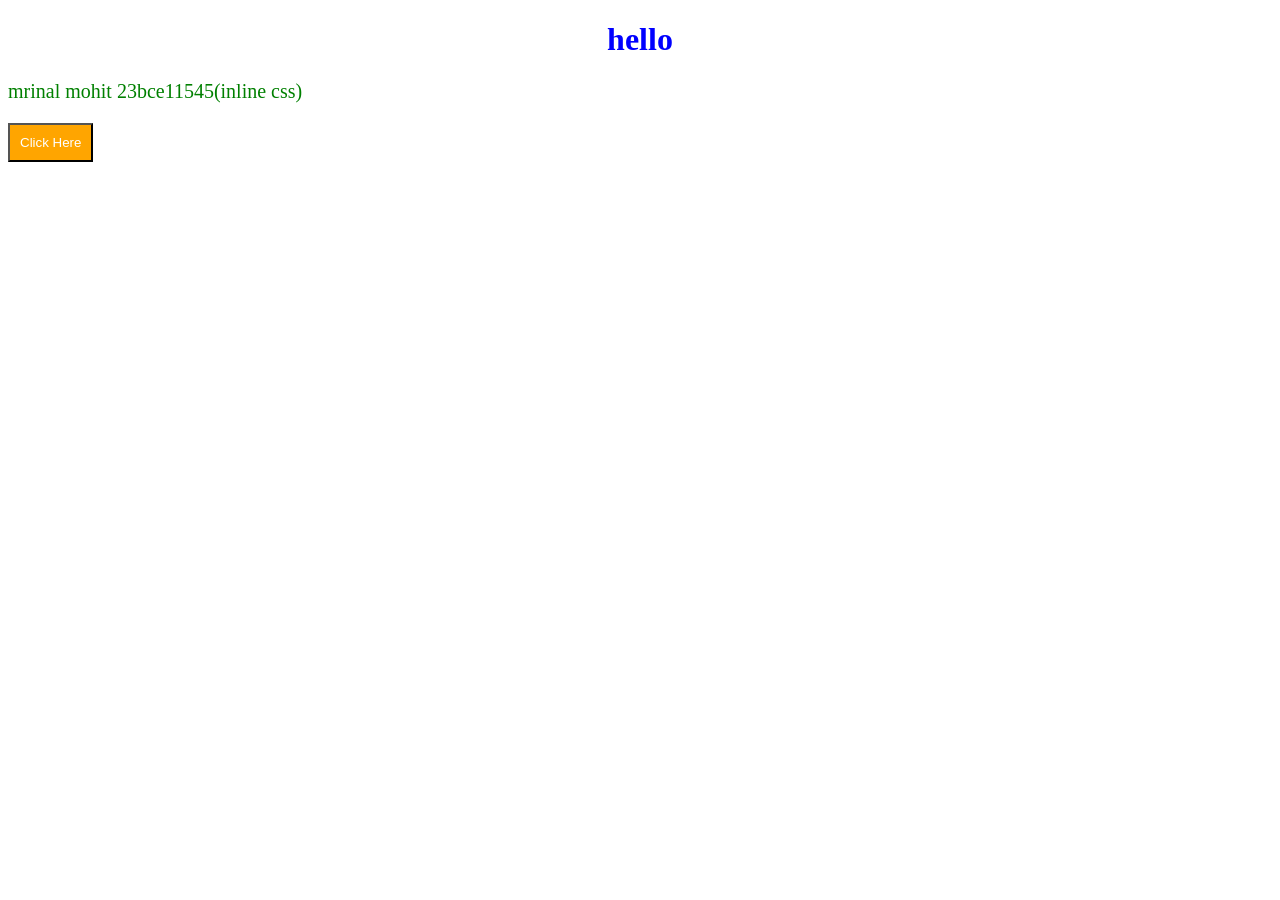
<file: 1st/index.html>
<!DOCTYPE html>
<html>
<head>
    <title>Inline CSS Assignment</title>
</head>
<body>
    <h1 style="color: blue; text-align: center;">
        hello
    </h1>
    <p style="font-size: 20px; color: green;">
        mrinal mohit 23bce11545(inline css)
    </p>
    <button style="background-color: orange; color: white; padding: 10px;">
        Click Here
    </button>
</body>
</html>
</file>
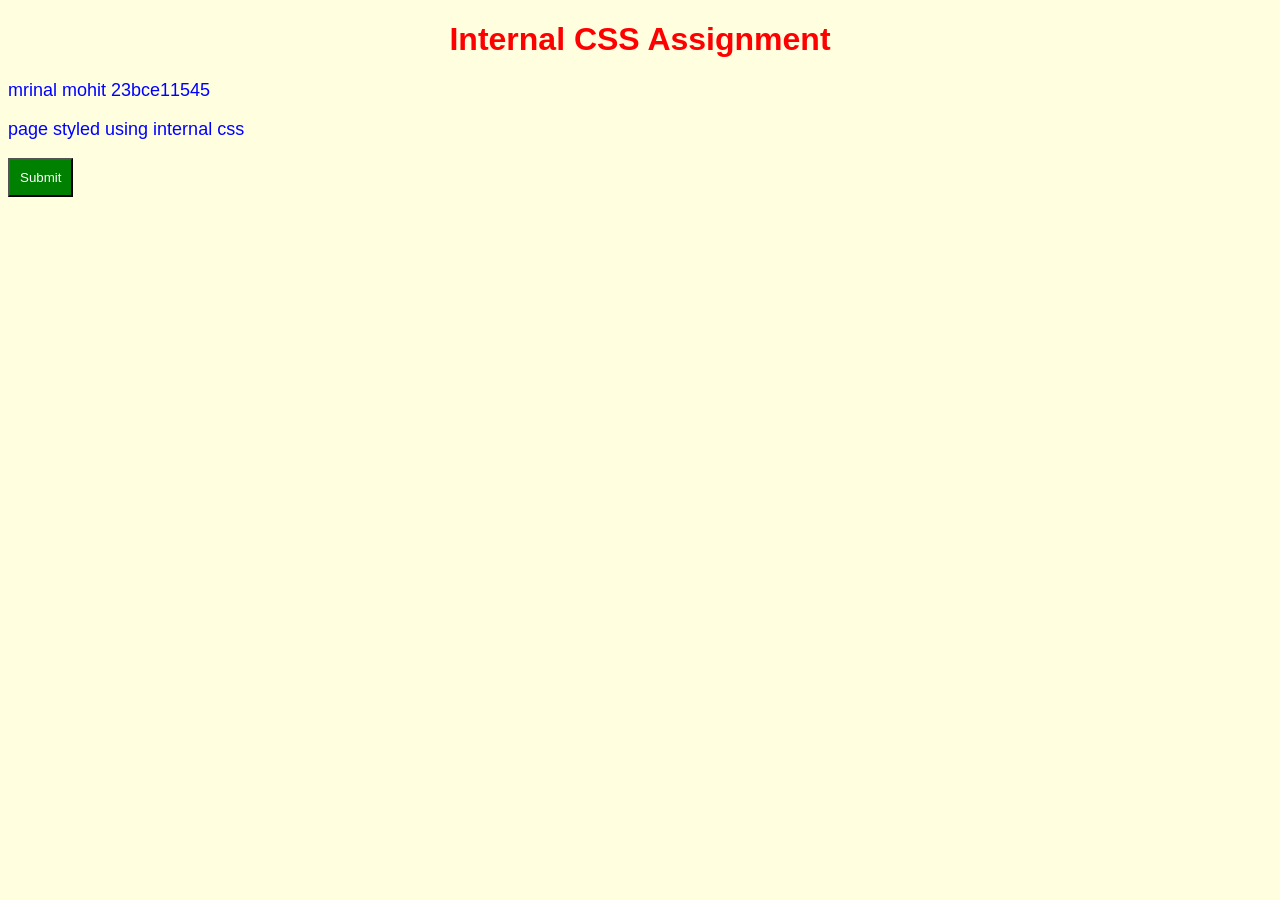
<file: 2nd/index.html>
<!DOCTYPE html>
<html>
<head>
    <title>Internal CSS Example</title>
    <style>
        body {
            background-color: lightyellow;
            font-family: Arial;
        }
        h1 {
            color: red;
            text-align: center;
        }
        p {
            color: blue;
            font-size: 18px;
        }
        button {
            background-color: green;
            color: white;
            padding: 10px;
        }
    </style>
</head>
<body>
    <h1>Internal CSS Assignment</h1>
    <p>mrinal mohit 23bce11545</p>
    <p>page styled using internal css</p>
    <button>Submit</button>
</body>
</html>
</file>
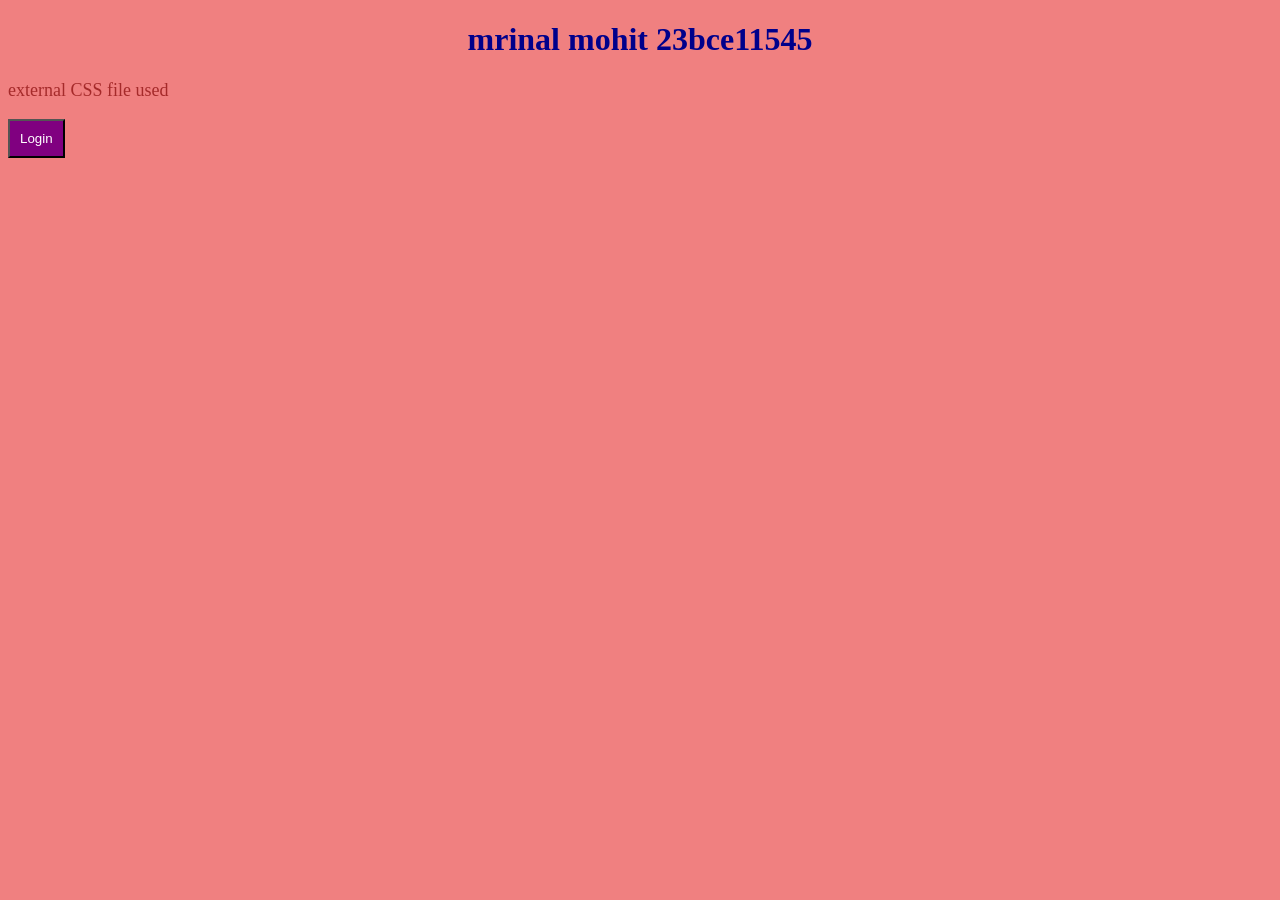
<file: 3rd/index.html>
<!DOCTYPE html>
<html>
<head>
    <title>External CSS Example</title>
    <link rel="stylesheet" href="style.css">
</head>
<body>
    <h1>mrinal mohit 23bce11545</h1>
    <p>external CSS file used</p>
    <button>Login</button>
</body>
</html>
</file>
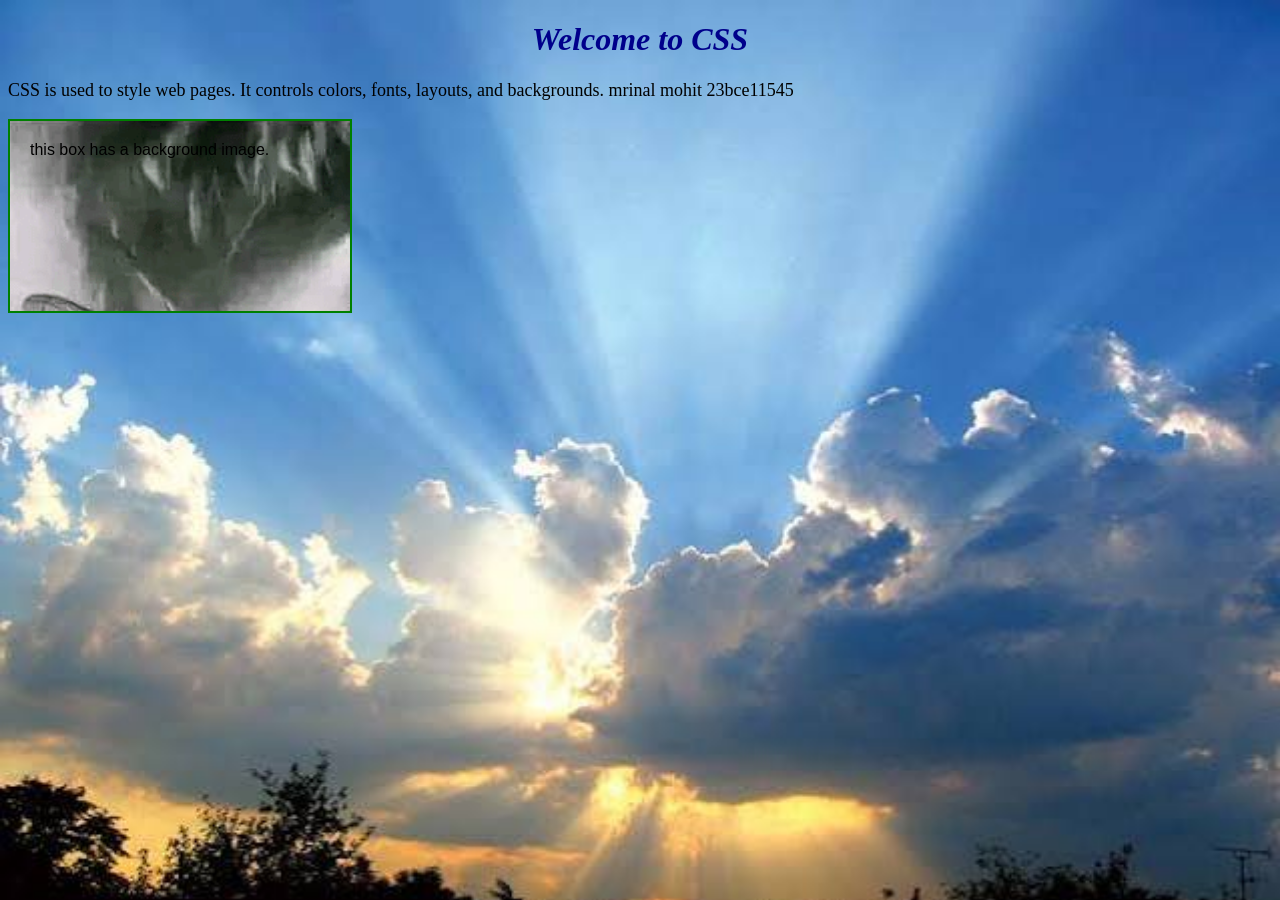
<file: 5th/index.html>
<!DOCTYPE html>
<html>
<head>
    <title>CSS Demo</title>
    <link rel="stylesheet" href="style.css">
</head>
<body>
    <h1>Welcome to CSS</h1>
    <p>
        CSS is used to style web pages. It controls colors, fonts,
        layouts, and backgrounds.
        mrinal mohit 23bce11545
    </p>
    <div class="box">
        this box has a background image.
    </div>
</body>
</html>
</file>
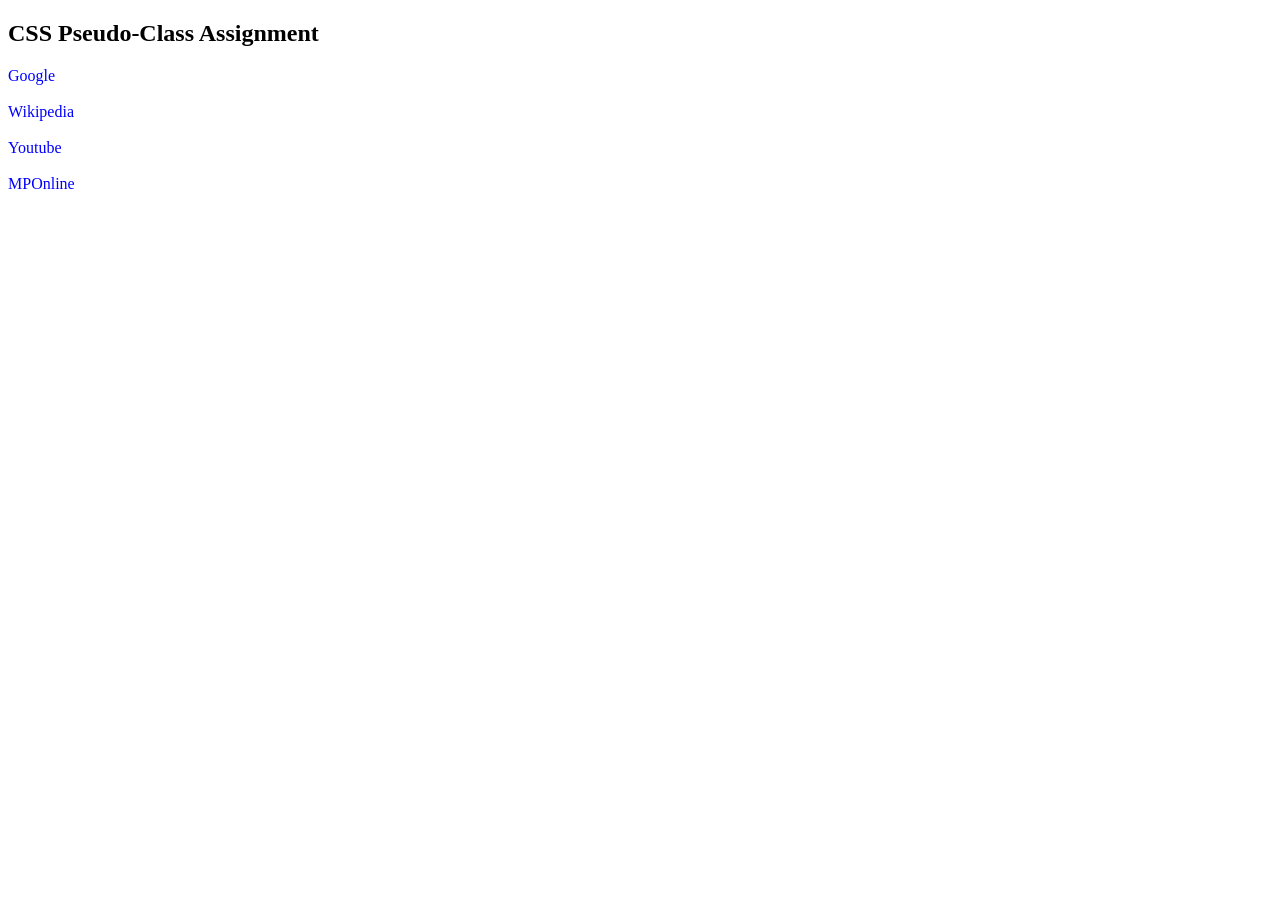
<file: 6th/index.html>
<!DOCTYPE html>
<html>
<head>
    <title>Pseudo Class Example</title>
    <link rel="stylesheet" href="style.css">
</head>
<body>
<h2>CSS Pseudo-Class Assignment</h2>
<a href="https://www.google.com">Google</a><br><br>
<a href="https://www.wikipedia.org">Wikipedia</a><br><br>
<a href="https://www.youtube.com">Youtube</a><br><br>
<a href="https://internship.mponline.gov.in/Portal/Services/MIP/MIPCourse/Profile/ProfileLoginHome.aspx">MPOnline</a>
</body>
</html>
</file>
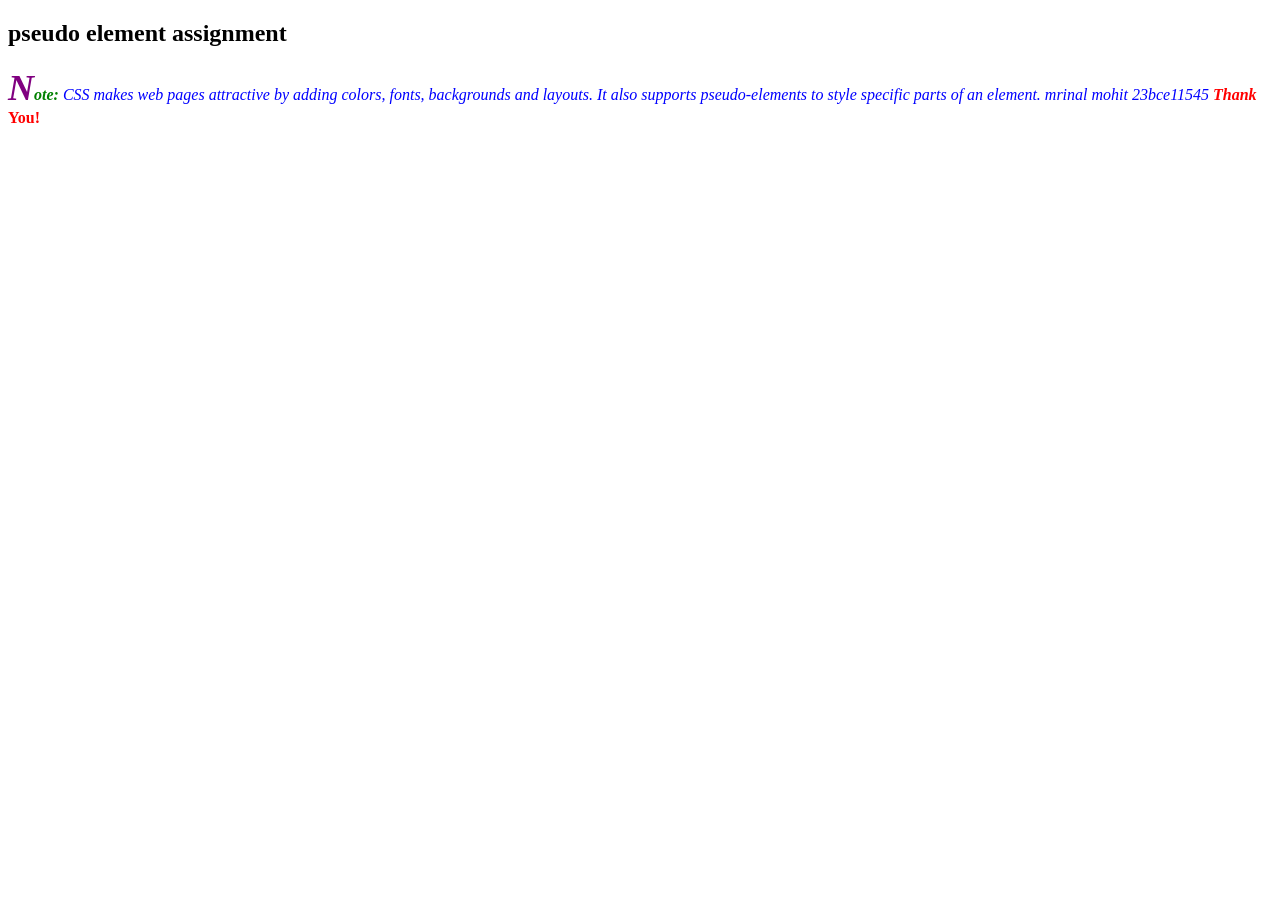
<file: 7th/index.html>
<!DOCTYPE html>
<html>
<head>
    <title>Pseudo Element Example</title>
    <link rel="stylesheet" href="style.css">
</head>
<body>
<h2>pseudo element assignment</h2>
<p>
CSS makes web pages attractive by adding colors, fonts,
backgrounds and layouts. It also supports pseudo-elements
to style specific parts of an element.

mrinal mohit 23bce11545
</p>
</body>
</html>
</file>
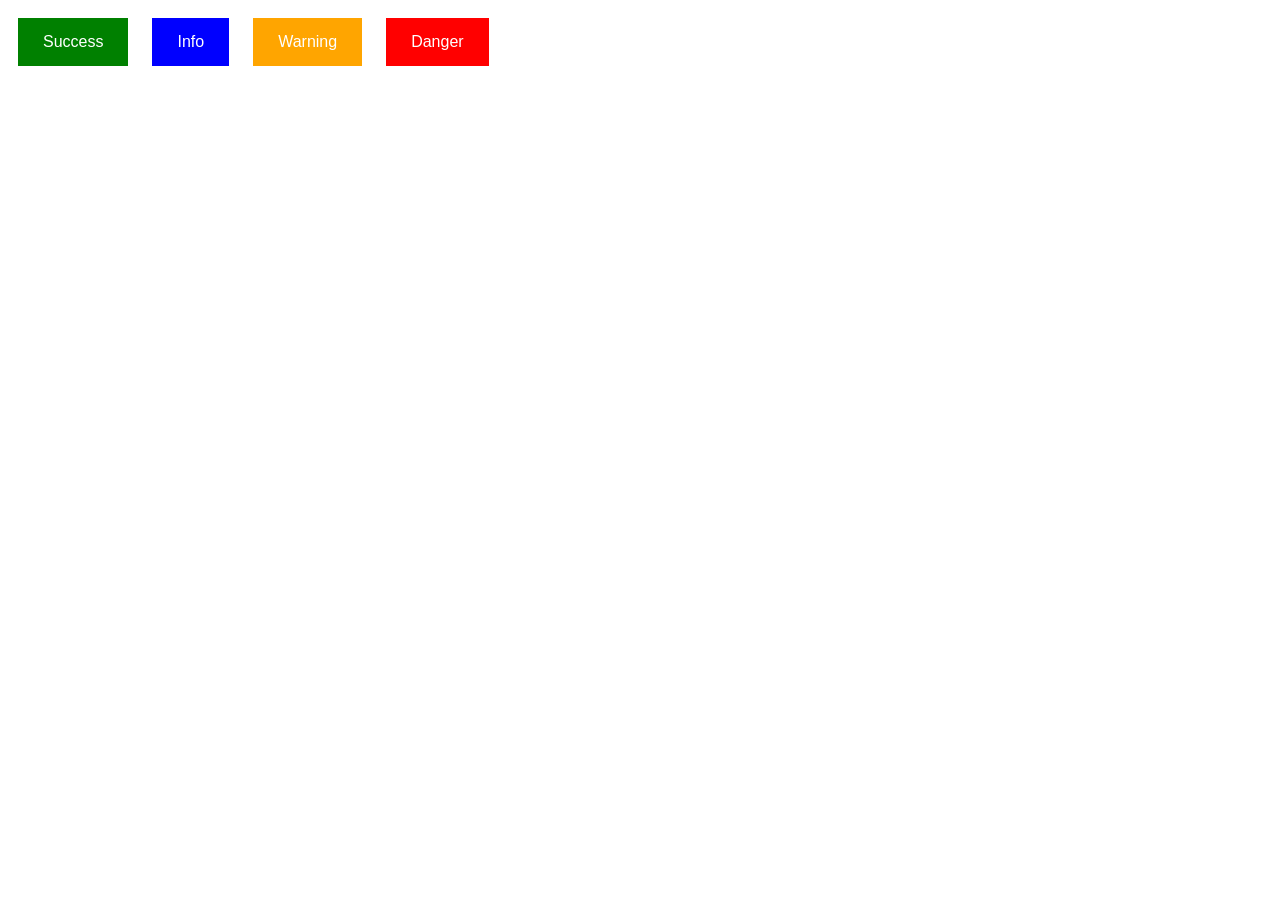
<file: 9th/index.html>
<!DOCTYPE html>
<html>
<head>
    <title>Alert Buttons</title>
    <style>
        button {
            padding: 15px 25px;
            border: none;
            color: white;
            cursor: pointer;
            margin: 10px;
            font-size: 16px;
        }
        .success { background: green; }
        .info { background: blue; }
        .warning { background: orange; }
        .danger { background: red; }
        button:hover {
            opacity: 0.8;
        }
    </style>
</head>
<body>
<button class="success" onclick="alert('Success!')">Success</button>
<button class="info" onclick="alert('Information!')">Info</button>
<button class="warning" onclick="alert('Warning!')">Warning</button>
<button class="danger" onclick="alert('Danger!')">Danger</button>
</body>
</html>
</file>
<file: 3rd/style.css>
body {
    background-color: lightcoral;
    font-family: Verdana;
}
h1 {
    color: darkblue;
    text-align: center;
}
p {
    color: brown;
    font-size: 18px;
}
button {
    background-color: purple;
    color: white;
    padding: 10px;
}
</file>
<file: 5th/style.css>
body {
    font-family: Arial, sans-serif;
    background-image: url("background.png");
    background-repeat: no-repeat;
    background-size: cover;
}
h1 {
    font-family: Georgia, serif;
    color: darkblue;
    text-align: center;
    font-style: italic;
}
p {
    font-family: Verdana;
    color: black;
    font-size: 18px;
}
.box {
    width: 300px;
    height: 150px;
    border: 2px solid green;
    padding: 20px;
    background-image: url("screens.png");
    background-repeat: repeat-x;
}
</file>
<file: 6th/style.css>
a:link {
    color: blue;
    text-decoration: none;
}
a:visited {
    color: purple;
}
a:hover {
    color: red;
    text-decoration: underline;
}
a:active {
    color: green;
}
</file>
<file: 7th/style.css>
p::first-letter {
    font-size: 36px;
    color: purple;
    font-weight: bold;
}
p::first-line {
    color: blue;
    font-style: italic;
}
p::before {
    content: "Note: ";
    color: green;
    font-weight: bold;
}
p::after {
    content: " Thank You!";
    color: red;
    font-weight: bold;
}
</file>
